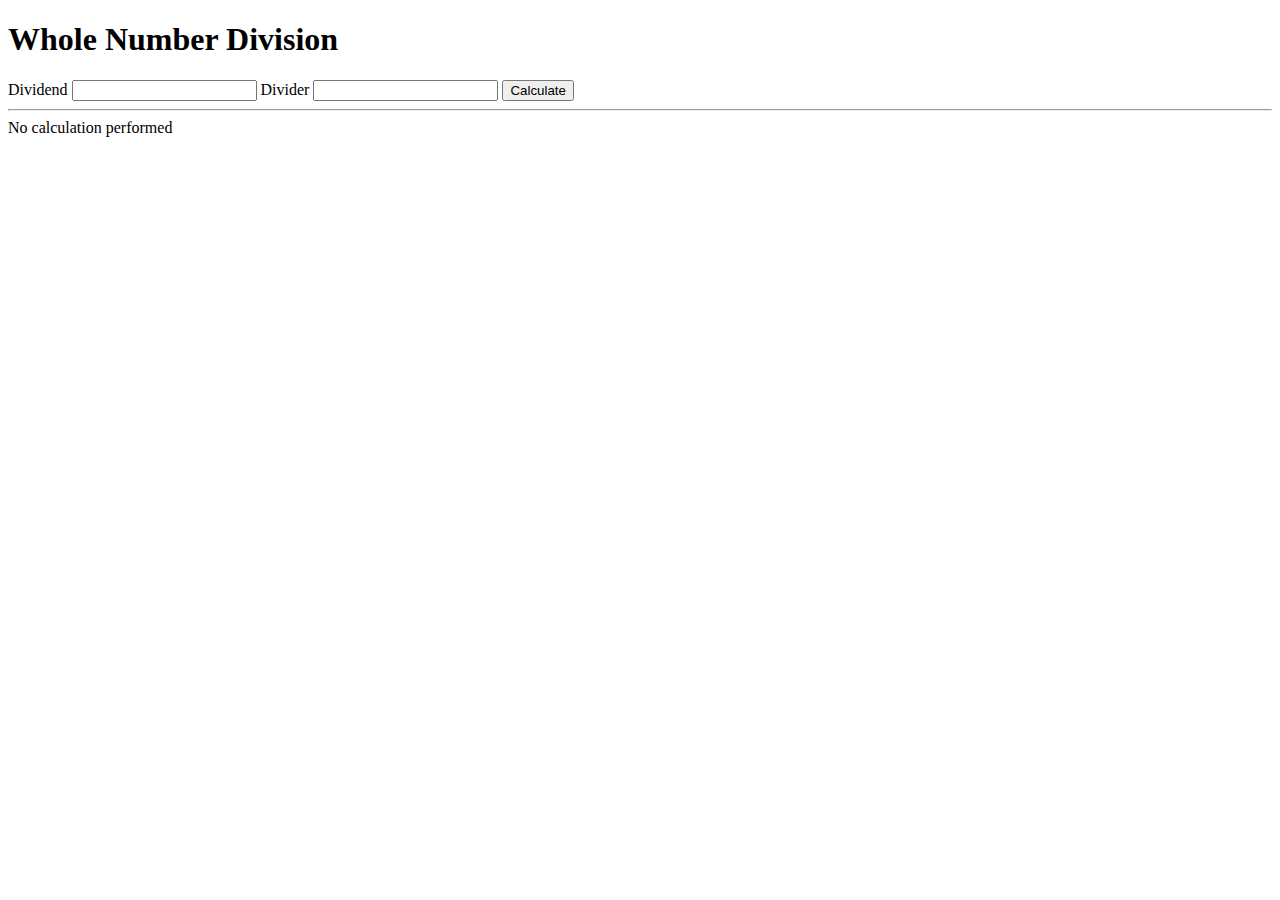
<file: DWA5/MILKUK103-ftc-2301-ftc-nwabisa-group-MilaniKukuma-DWA5/index.html>
<!-- index.html -->

<!DOCTYPE html>
<html lang="en">
  <head>
    <meta charset="UTF-8" />
    <meta http-equiv="X-UA-Compatible" content="IE=edge" />
    <meta name="viewport" content="width=device-width, initial-scale=1.0" />
    <title>Whole Number Division</title>
    <script src="./scripts.js" defer type="module"></script>
  </head>
  
  <body>
    <h1>Whole Number Division</h1>
    <form data-form="data-form">
      <label
        ><span>Dividend</span>
        <input name="dividend" />
      </label>
      <label>
        <span>Divider</span>
        <input name="divider" />
      </label>
      <button type="submit">Calculate</button>
    </form>
    <hr />
    <div data-result="data-result">No calculation performed</div>
  </body>
</html>
</file>
